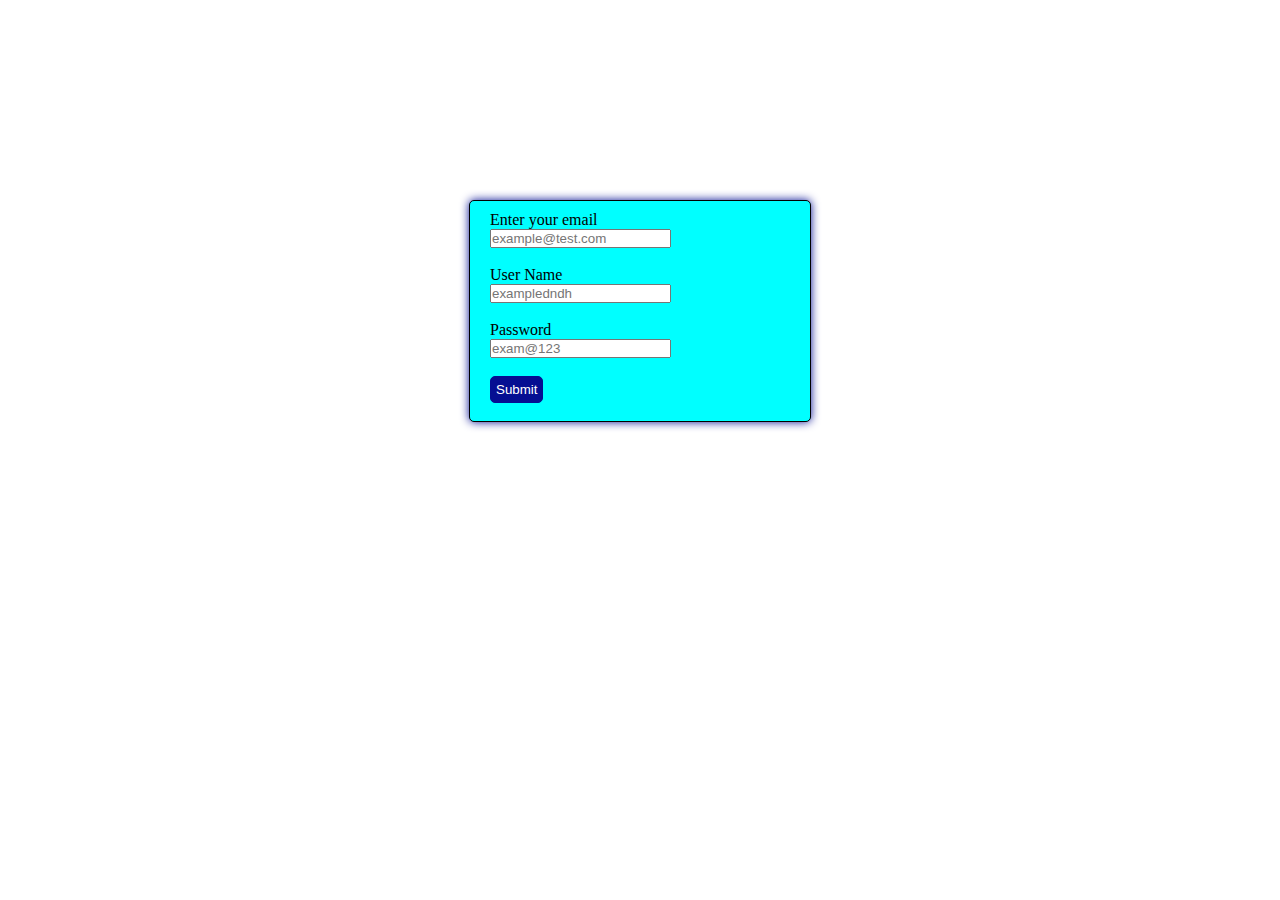
<file: Email-Validation/index.html>
<!DOCTYPE html>
<html lang="en">

<head>
    <meta charset="UTF-8">
    <meta name="viewport" content="width=device-width, initial-scale=1.0">
    <title>Email Validation</title>
    <link rel="stylesheet" href="style.css">
    <script src="index.js"></script>
</head>

<body>
    <!-- Email validation -->
    <center>
        <div class="sec">
        <form onsubmit="validateEmail(this.email.value),
            validateUser(this.user.value),validatePassword(this.pass.value)">
            <label for="email">Enter your email</label><br>
            <input type="text" name="email" placeholder="example@test.com" required>
            <br><br>

            <label for="user">User Name</label><br>
            <input type="text" name="user" placeholder="exampledndh" required>
            <br><br>

            <label for="pass">Password</label><br>
            <input type="text" name="pass" placeholder="exam@123" required>
            <br><br>

            <input type="submit" id="sub" value="Submit">
        </form>
    </div>
    </center>
</body>

</html>
</file>
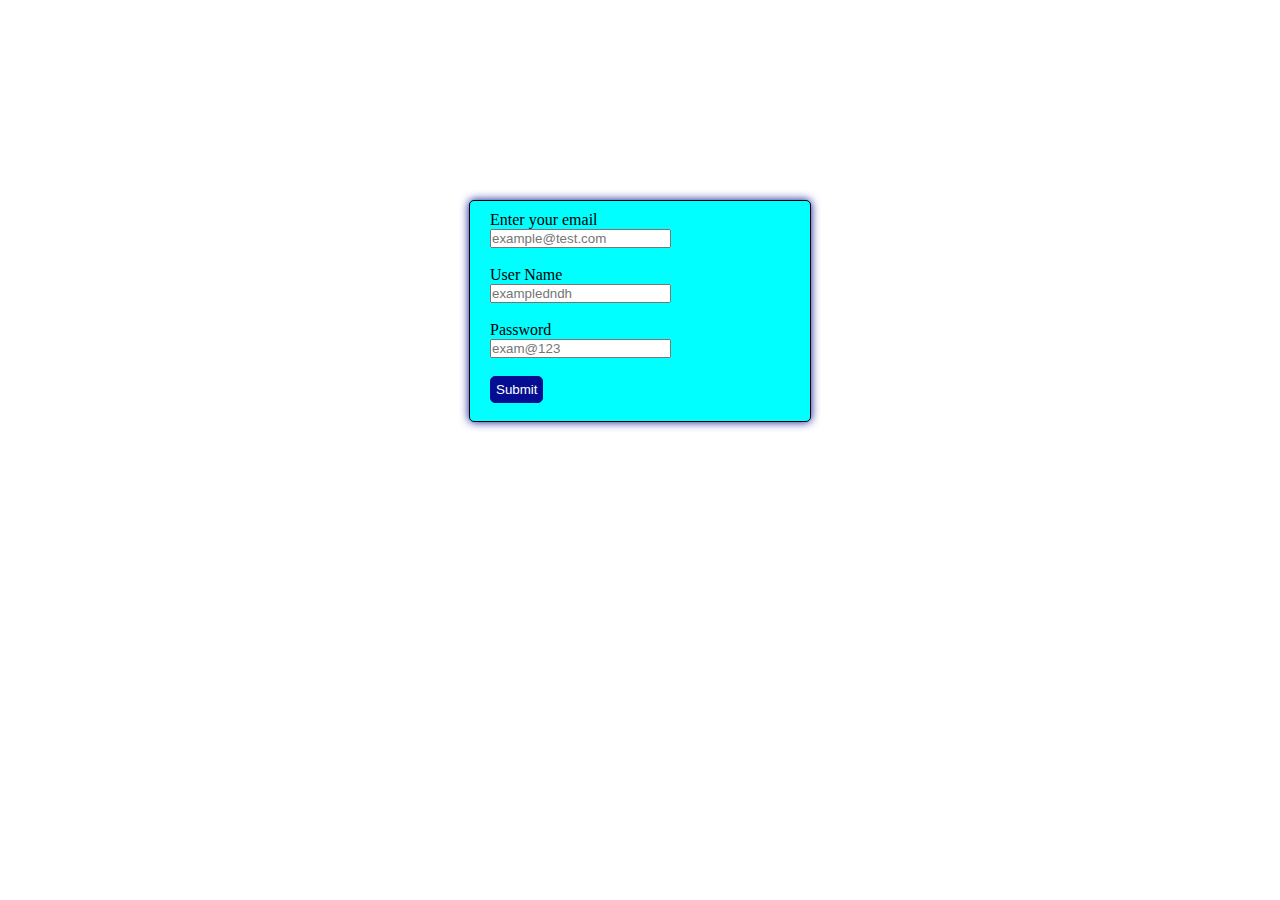
<file: Email-Validation/EmailValidation.html>
<!DOCTYPE html>
<html lang="en">

<head>
    <meta charset="UTF-8">
    <meta name="viewport" content="width=device-width, initial-scale=1.0">
    <title>Email Validation</title>
    <link rel="stylesheet" href="style.css">
    <script src="index.js"></script>
</head>

<body>
    <!-- Email validation -->
    <center>
        <div class="sec">
        <form onsubmit="validateEmail(this.email.value),
            validateUser(this.user.value),validatePassword(this.pass.value)">
            <label for="email">Enter your email</label><br>
            <input type="text" name="email" placeholder="example@test.com" required>
            <br><br>

            <label for="user">User Name</label><br>
            <input type="text" name="user" placeholder="exampledndh" required>
            <br><br>

            <label for="pass">Password</label><br>
            <input type="text" name="pass" placeholder="exam@123" required>
            <br><br>

            <input type="submit" id="sub" value="Submit">
        </form>
    </div>
    </center>
</body>

</html>
</file>
<file: Email-Validation/style.css>
/* style for elementss */
*{
    margin: 0;
    padding: 0;
}
div{
    border: 1px solid;
    width: 300px;
    height: 200px;
    background-color: aqua;
    text-align: left;
    padding: 10px 20px;
    border-radius: 5px; 
}

#sub{
    background-color: #050e92;
    color: white;
    padding: 3px;
    font-weight: 3px;
    border-radius: 5px;
    border: 1px solid #050e92;
    padding: 5px;
}
.sec{
    margin-top: 200px;
    box-shadow: 0 0 10px #050e92;
}
</file>
